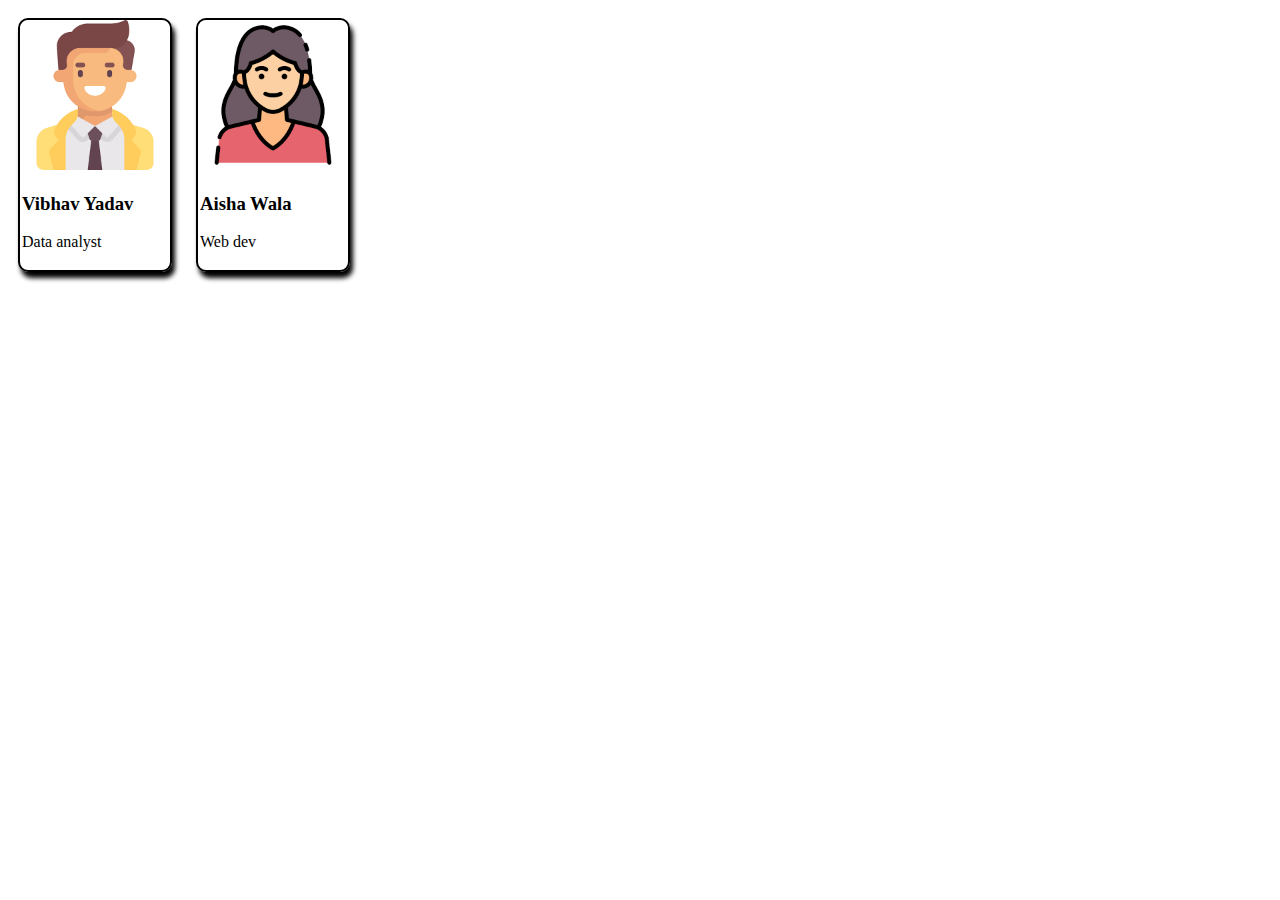
<file: Card Hover effect/index.html>
<!DOCTYPE html>
<html lang="en">
<head>
    <meta charset="UTF-8">
    <meta name="viewport" content="width=device-width, initial-scale=1.0">
    <title>Document</title>
    <link rel="stylesheet" href="style.css">
</head>
<body>
    <div id="Cards">
        <div class="card">
            <img src="man.jpg" alt="man" >
            <div class="desc">
                <h3>Vibhav Yadav</h3>
                <p>Data analyst</p>
            </div>
        </div>
        <div class="card">
            <img src="woman.jpg" alt="woma" >
            <div class="desc">
                <h3>Aisha Wala</h3>
                <p>Web dev</p>
            </div>
        </div>
    </div>
</body>
</html>
</file>
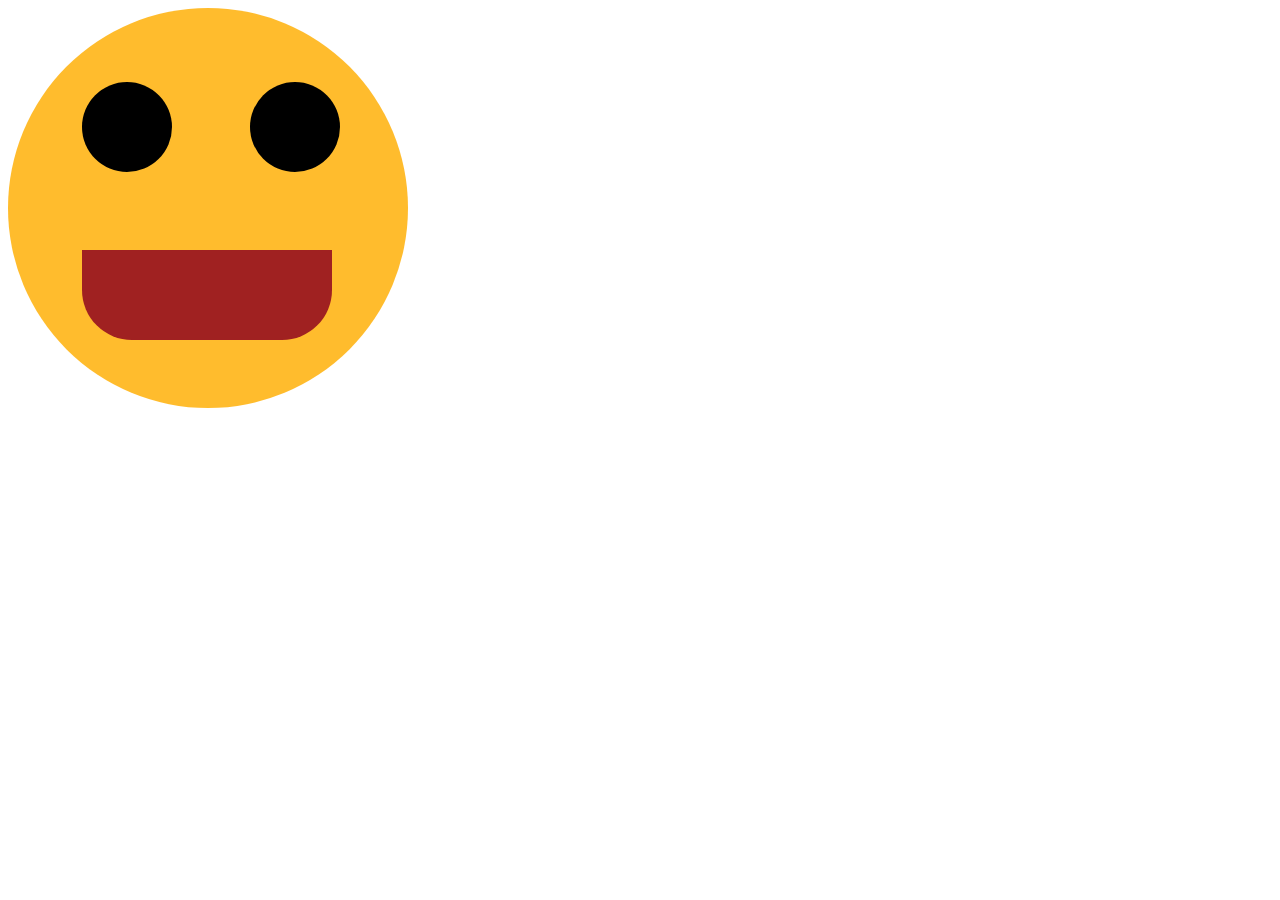
<file: Simple Smiley face using html/index.html>
<!DOCTYPE html>
<html lang="en">
<head>
    <meta charset="UTF-8">
    <meta name="viewport" content="width=device-width, initial-scale=1.0">
    <title>Document</title>
    <link rel="stylesheet" href="style.css">
</head>
<body>
    <div class="face">
        <div id="reye"></div>
        <div id="leye"></div>
        <div id="smile"></div>
    </div>
</body>
</html>
</file>
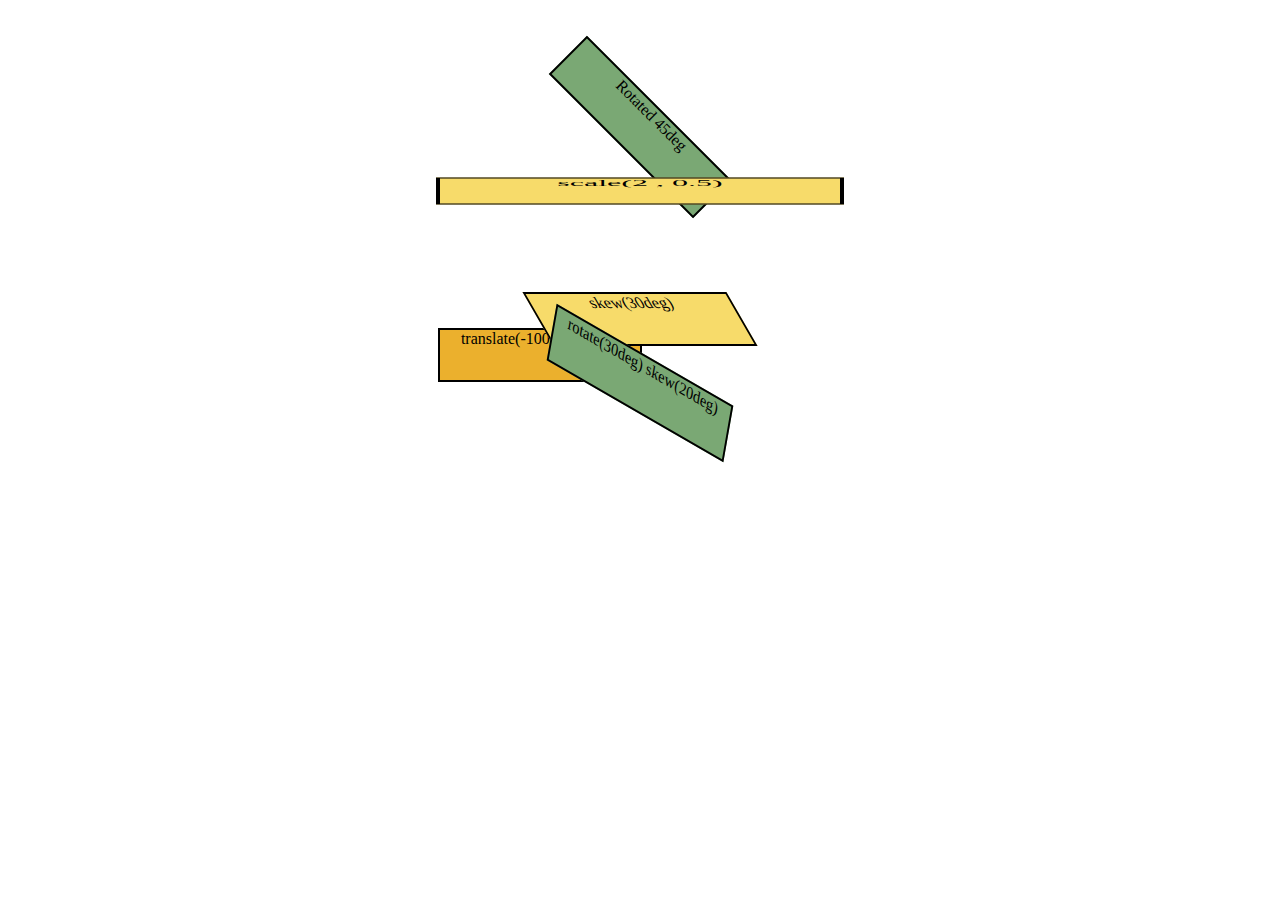
<file: Transform/index.html>
<!DOCTYPE html>
<html lang="en">
<head>
    <meta charset="UTF-8">
    <meta name="viewport" content="width=device-width, initial-scale=1.0">
    <title>Document</title>
    <link rel="stylesheet" href="style.css">
</head>
<body>
    <section>
        <div id="one">Rotated 45deg</div>
        <div id="two">scale(2 , 0.5)</div>
        <div id="three">translate(-100px, 100px)</div>
        <div id="four">skew(30deg)</div>
        <div id="five">rotate(30deg) skew(20deg)</div>
    </section>
</body>
</html>
</file>
<file: Card Hover effect/style.css>
.card {
    width: 150px;
    height: 250px;
    border: 2px solid black;
    display: inline-block;
    margin: 10px ;
    border-radius: 10px;
    box-shadow: 3px 6px 5px black;
    transition: .5s;

}

.desc{
    padding: 0 2px 0 2px;
}
img {
    width: 100%;
    border-radius: 10px 10px 0 0;
}

.card:hover{
    box-shadow: 6px 12px 6px goldenrod;
    border: 4px solid black;

}

#cards {
    margin: 0 auto;
}
</file>
<file: Simple Smiley face using html/style.css>
.face {
    height: 400px;
    width: 400px;
    background-color: #ffae00d2;
    border-radius: 50%;
    position: static;
}

#leye{
    height: 90px;
    width: 90px;
    background-color: black;
    border-radius: 50%;
    display: inline-block;
    position: absolute;
    top: 82px;
    left: 82px;
}
#reye{
    height: 90px;
    width: 90px;
    background-color: black;
    border-radius: 50%;
    display: inline-block;
    position: absolute;
    top: 82px;
    left: 250px;
}

#smile{
    height: 90px;
    width: 250px;
    background-color: rgb(160, 33, 33);
    border-radius: 0 0 50px 50px;
    position: absolute;
    top: 250px;
    left: 82px;
}
</file>
<file: Transform/style.css>
section{
    margin-top: 100px;
}
div{
    height: 50px;
    width: 200px;
    text-align: center;
    background-color: #7aa874;
    border: 2px solid black;
    margin: 10px auto;
}

div:nth-last-of-type(2n){
    background-color: #f7db6a;
}
div:nth-last-of-type(3n){
    background-color: #ebb02d;
}

/* transform */
#one{
    transform: rotate(45deg);
}

#two{
    transform: scale(2 , 0.5);
}
#three {
    transform: translate(-100px, 100px);
}

#four{
    transform: skew(30deg);
}

#five {
    transform: rotate(30deg) skew(20deg);
}
</file>
